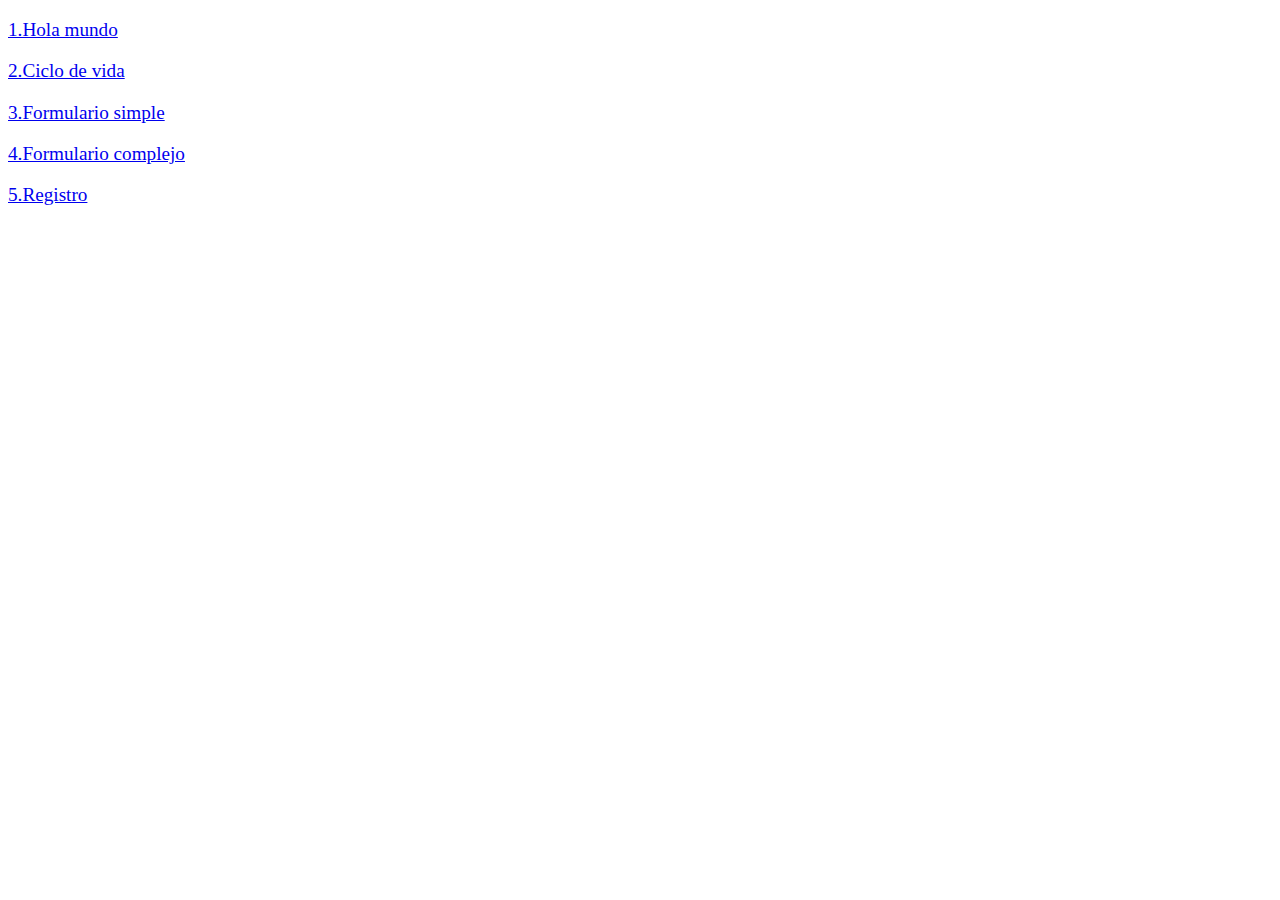
<file: target/PracticasAula-1.0/index.html>
<!DOCTYPE html>
<html>
    <head>
        <title>Start Page</title>
        <meta http-equiv="Content-Type" content="text/html; charset=UTF-8">
        <link rel="stylesheet" href="CSS/Index.css"/>
    </head>
    <body>
        <div id="menu">
            <p><a href="hola">1.Hola mundo</a></p>
            <p><a href="CicloVida">2.Ciclo de vida</a></p>
            <p><a href="HTML/forms.html">3.Formulario simple</a></p>
            <p><a href="HTML/formc.html">4.Formulario complejo</a></p>
            <p><a href="HTML/registro.html">5.Registro</a></p>
        </div>
        
    </body>
</html>
</file>
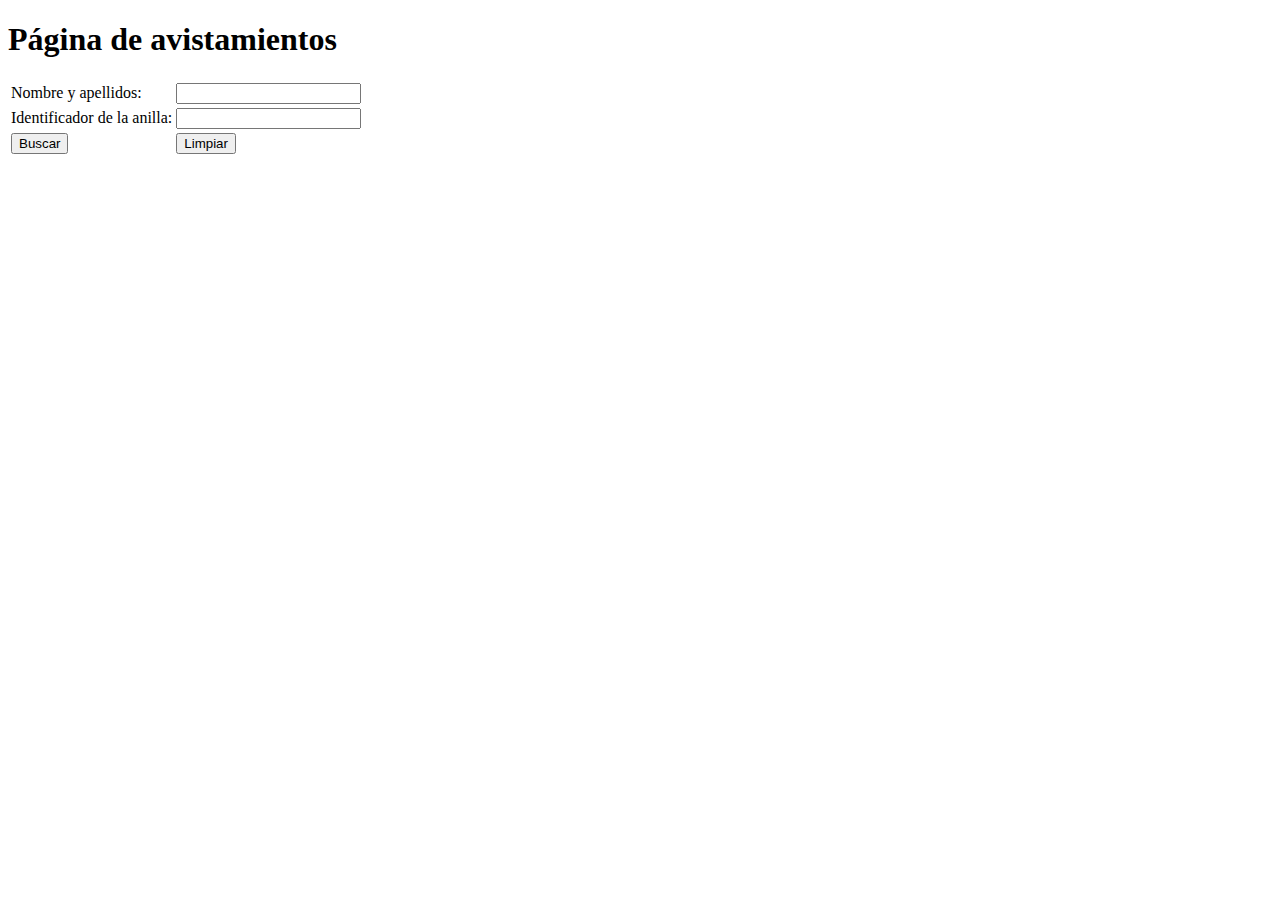
<file: AvistamientosJuanma/target/AvistamientosJuanma-1.0-SNAPSHOT/index.html>
<!DOCTYPE html>
<html>
    <head>
        <title>Start Page</title>
        <meta http-equiv="Content-Type" content="text/html; charset=UTF-8">
    </head>
    <body>
        <h1>Página de avistamientos</h1>
        <form method="post" action="controladorAnillas">
            <table>
              <tr>
                  <td><label>Nombre y apellidos: </label></td>
                  <td><input type="text" name="nombre" ></td>
              </tr>
              <tr>
                  <td><label>Identificador de la anilla: </label></td>
                  <td><input type="text" name="anilla" ></td>
              </tr>
              <tr>
                  <td><input type="submit" value="Buscar" name="buscar"></td>
                  <td><input type="reset" value="Limpiar"></td>
              </tr>
            </table>
        </form>
        
    </body>
</html>
</file>
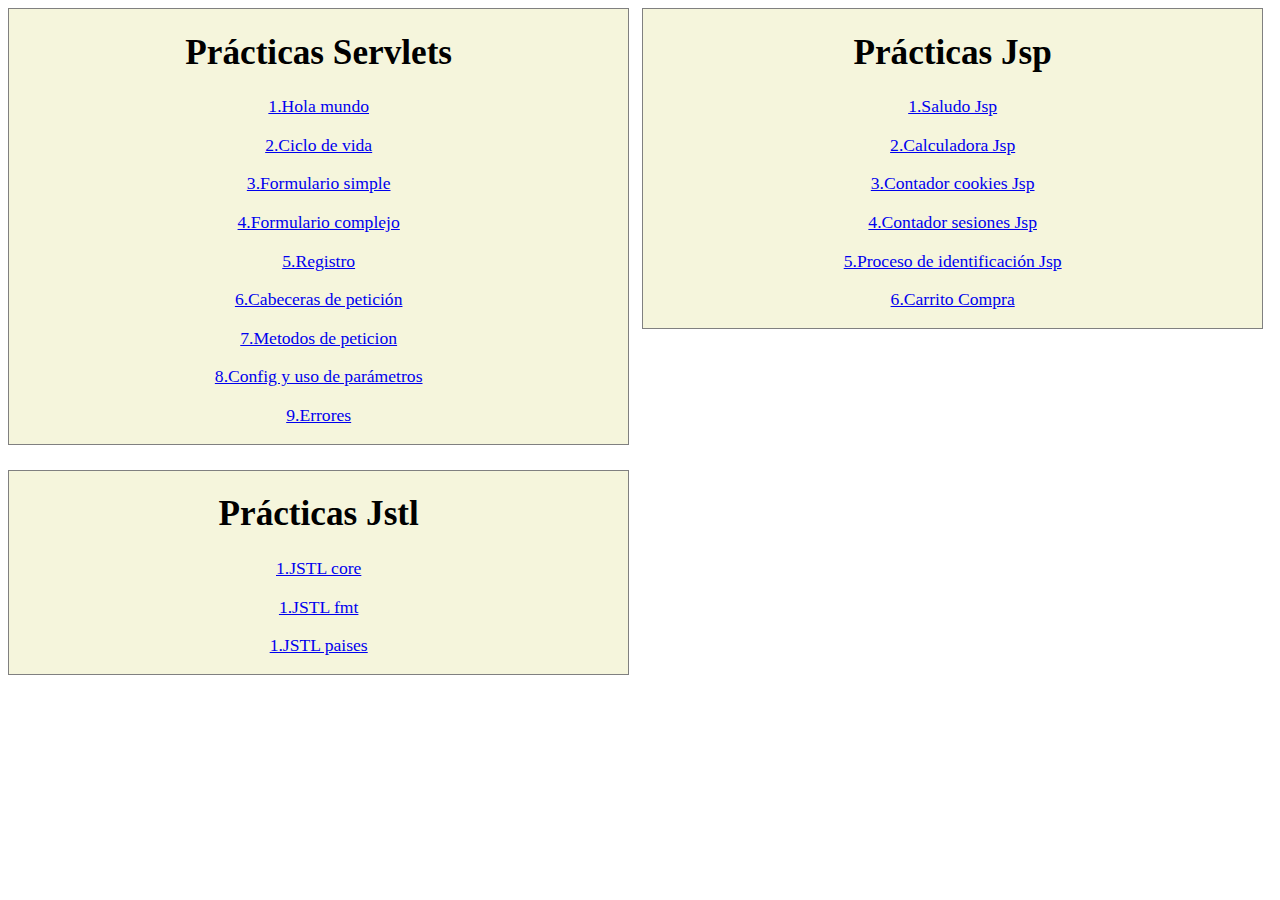
<file: JuanManuelDiaz/target/JuanManuelDiaz-1.0/index.html>
<!DOCTYPE html>
<html>
    <head>
        <title>Pagina de inicio</title>
        <meta http-equiv="Content-Type" content="text/html; charset=UTF-8">
        <link rel="stylesheet" href="CSS/conjunto.css"/>
    </head>
    <body>
            <div id="centroindex">
                <h1>Prácticas Servlets</h1>
                <p><a href="hola">1.Hola mundo</a></p>
                <p><a href="CicloVida">2.Ciclo de vida</a></p>
                <p><a href="HTML/forms.html">3.Formulario simple</a></p>
                <p><a href="HTML/formc.html">4.Formulario complejo</a></p>
                <p><a href="HTML/registro.html">5.Registro</a></p>
                <p><a href="CabecerasPeticion">6.Cabeceras de petición</a></p>
                <p><a href="MetodosPeticion">7.Metodos de peticion</a></p>
                <p><a href="Config">8.Config y uso de parámetros</a></p>
                <p><a href="Errores">9.Errores</a></p>
            </div>
            <div id="centroindex2">
            <h1>Prácticas Jsp</h1>
            <p><a href="JSP/saludoJsp.jsp">1.Saludo Jsp</a></p>
            <p><a href="JSP/calculadora.jsp">2.Calculadora Jsp</a></p>
            <p><a href="JSP/contadorCookie.jsp">3.Contador cookies Jsp</a></p>
            <p><a href="JSP/contadorSesiones.jsp">4.Contador sesiones Jsp</a></p>
            <p><a href="JSP/IDENTIFICACION/login.jsp">5.Proceso de identificación Jsp</a></p>
            <p><a href="HTML/tienda.html">6.Carrito Compra</a></p>
            </div>
            <div id="centroindex3">
            <h1>Prácticas Jstl  </h1>
            <p><a href="JSP/JSTL/JSTL1.jsp">1.JSTL core</a></p>
            <p><a href="JSP/JSTL/JSTLFMT.jsp">1.JSTL fmt</a></p>
            <p><a href="Controlajstl">1.JSTL paises</a></p>
            </div>
    </body>
</html>
</file>
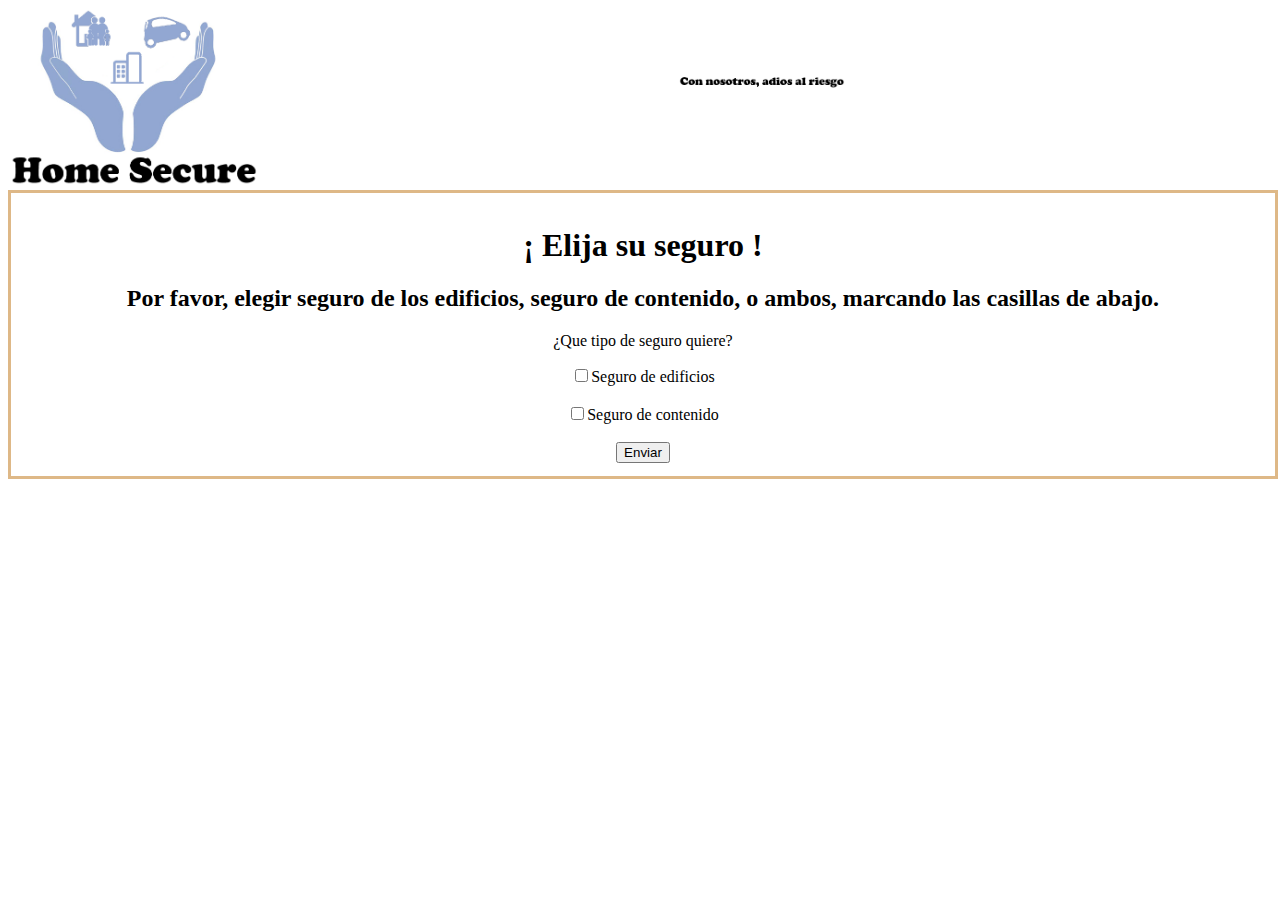
<file: JuanmaPresupuesto/target/JuanmaPresupuesto-1.0-SNAPSHOT/index.html>
<!DOCTYPE html>
<html>
    <head>
        <title>Seguros</title>
        <meta http-equiv="Content-Type" content="text/html; charset=UTF-8">
        <link rel="stylesheet" href="CSS/conjunto.css"/>
    </head>
    <body>
        <div id="cabecera">
            <img src="IMG/seguros.png" />
            <div id="eslogan">
              <img class="eslogan" src="IMG/eslogan.png" />
            </div>
        </div>
        <div id="contenido">
        <h1> ¡ Elija su seguro !</h1>
        <h2>Por favor, elegir seguro de los edificios, seguro de contenido, o ambos, marcando las casillas de abajo.</h2>
        <p>¿Que tipo de seguro quiere?</p>
        <form method="post" action="eleccion">
            <input type="checkbox" name="edificios"/><label>Seguro de edificios</label><br><br>
            <input type="checkbox" name="contenido"/><label>Seguro de contenido</label><br><br>
            <input type="submit" value="Enviar"/>
        </form>  
        </div>    
    </body>
</html>
</file>
<file: target/PracticasAula-1.0/CSS/Index.css>
/*
To change this license header, choose License Headers in Project Properties.
To change this template file, choose Tools | Templates
and open the template in the editor.
*/
/* 
    Created on : 26-sep-2017, 17:45:50
    Author     : shirone
*/

#menu{
    font-size:120%;
    text-decoration: none;
}
</file>
<file: JuanManuelDiaz/target/JuanManuelDiaz-1.0/CSS/conjunto.css>
/*
To change this license header, choose License Headers in Project Properties.
To change this template file, choose Tools | Templates
and open the template in the editor.
*/
/* 
    Created on : 05-oct-2017, 17:34:53
    Author     : shirone
*/

#centro{
    margin: auto;
    text-align: center;
}

#centroindex {
    float: left;
    margin: auto;
    background: beige;
    width: 49%;
    border: 1px solid gray;
    text-align: center;
    height: 100%;
    font-size: 110%;
}

#centroindex2 {
    float: left;
    margin: auto;
    background: beige;
    width: 49%;
    border: 1px solid gray;
    text-align: center;
    height: 100%;
    font-size: 110%;
    margin-left: 1%;
}

#centroindex3 {
    clear:both;
    float: left;
    margin: auto;
    background: beige;
    width: 49%;
    border: 1px solid gray;
    text-align: center;
    height: 100%;
    font-size: 110%;
    margin-top:2%;
}


#centroerrores{
    margin: auto;
    width: 50%;
    border: 1px solid gray;
    text-align: center;
    height: 100%;
    font-size: 150%;  
}

#centroconfig{
  margin: auto;
    width: 50%;
    border: 1px solid blue;
    text-align: center;
    height: 100%;
    font-size: 150%;   
}

#saludojsp{
       margin: auto;
    width: 50%;
    border: 2px solid blue;
    text-align: center;
    height: 100%;  
}

#calculadorajsp{
    margin: auto;
    width: 50%;
    border: 2px solid blue;
    text-align: center;
    height: 100%;
}

#contadorsesion{
  margin: auto;
    width: 50%;
    border: 2px solid blue;
    text-align: center;
    height: 100%;  
}

#identificacion{
  margin: auto;
    width: 50%;
    border: 2px solid blue;
    text-align: center;
    height: 100%;  
}

#centrotienda{
    margin: auto;
    width: 50%;
    border: 2px solid blue;
    text-align: center;
    height: 100%; 
}

.centroimagen{
    width:50%;
}

#tiendajsp{
    margin: auto;
    width: 100%;
    border: 2px solid blue;
    text-align: center;
    height: 100%;
    overflow-y:hidden;
}

.tiendajspimagen{
    width:10%;
}

h3{
    color:red;
}

#tiendajspfinalizado{
    margin: auto;
    width: 100%;
    border: 2px solid blue;
    text-align: center;
    height: 100%;
    overflow-y:hidden;
}

#tiendajspfinalizado table{
    margin: auto;
    width: 50%;
    border: 1px solid black;
}

#tiendajspfinalizado table td{
    border: 1px solid black;
}
</file>
<file: JuanmaPresupuesto/target/JuanmaPresupuesto-1.0-SNAPSHOT/CSS/conjunto.css>
/*
To change this license header, choose License Headers in Project Properties.
To change this template file, choose Tools | Templates
and open the template in the editor.
*/
/* 
    Created on : 20-oct-2017, 16:52:46
    Author     : shirone
*/

#cabecera{
    width:100%;
    height: 20%;
    text-align: center;
}

#cabecera img {
    width:20%;
}

#contenido{
    width:98%;
    height: 80%;
    text-align: center;
    border: 3px solid burlywood;
    padding: 1%;
}

#contenido table{
    margin: auto;
    color: blue;
}

#eslogan{
    float: right;
    width: 80%;
    position: relative;
    margin-top: 5%;
}

.eslogan{
    width:30%;
}
</file>
